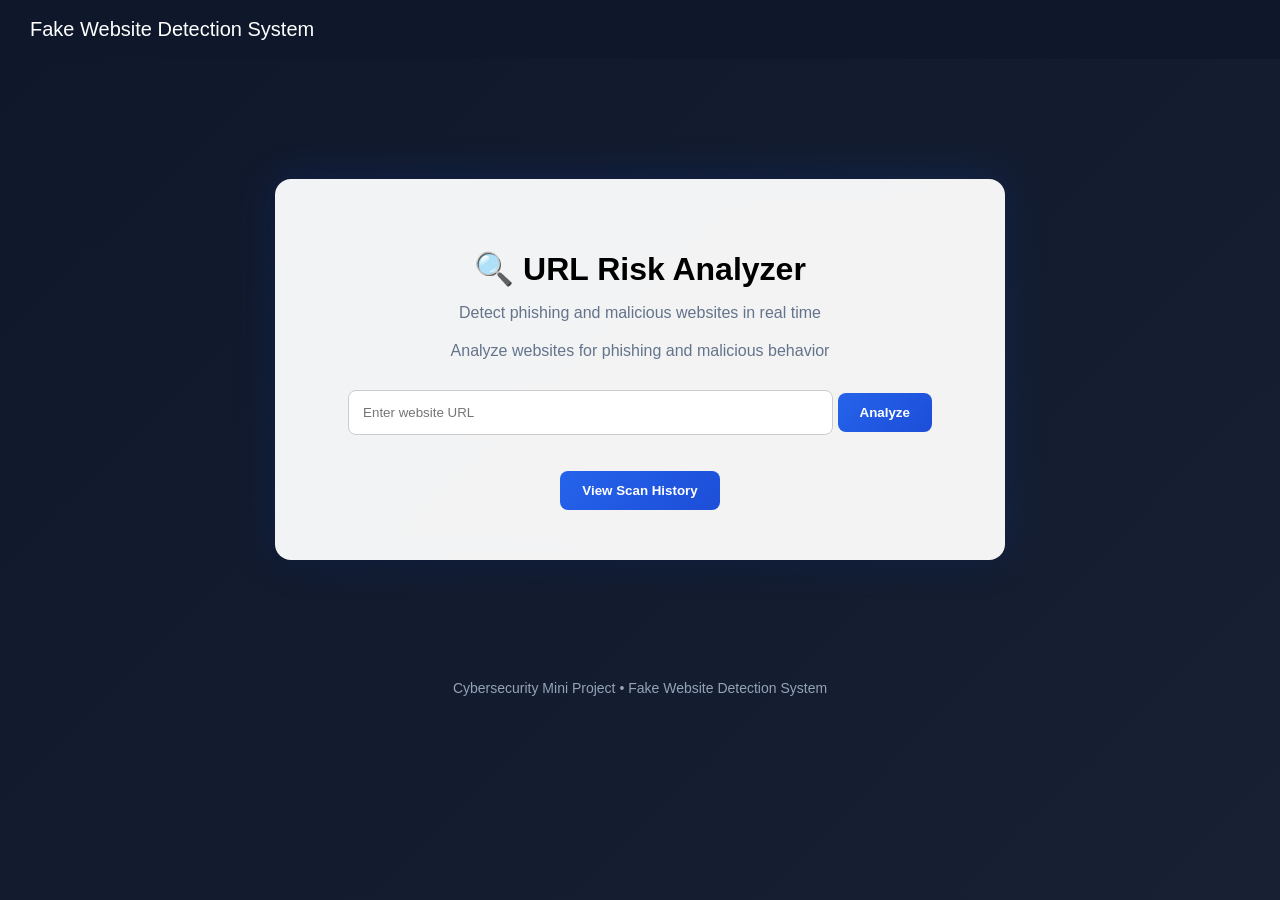
<file: templates/index.html>
<!DOCTYPE html>
<html>
<head>
    <title>Fake Website Detection System</title>
    <link rel="stylesheet" href="/static/style.css">
</head>
<body>

<div class="navbar">
    Fake Website Detection System
</div>

<div class="container center">
    <h1>🔍 URL Risk Analyzer</h1>
    <p style="color:#64748b; margin-bottom:20px;">
    Detect phishing and malicious websites in real time
    </p>
    <p>Analyze websites for phishing and malicious behavior</p>
    <form action="/analyze" method="post">
        <input type="text" name="url" placeholder="Enter website URL" required>
        <button type="submit">Analyze</button>
    </form>
    <br><br>
    <form action="/history">
    <button type="submit">View Scan History</button>
    </form>
</div>

<footer>
Cybersecurity Mini Project • Fake Website Detection System
</footer>
</body>
</html>
</file>
<file: static/style.css>
body {
    margin: 0;
    font-family: Arial, sans-serif;

    background: linear-gradient(135deg, #0f172a, #1e293b, #2563eb);
    background-size: 400% 400%;
    animation: gradientBG 10s ease infinite;
}

@keyframes gradientBG {
    0% { background-position: 0% 50%; }
    50% { background-position: 100% 50%; }
    100% { background-position: 0% 50%; }
}

.navbar{
    background:#0f172a;
    color:white;
    padding:18px 30px;
    font-size:20px;
}

.container {
    max-width: 650px;
    margin: 120px auto;
    padding: 50px 40px;
    border-radius: 16px;

    background: rgba(255, 255, 255, 0.95);
    backdrop-filter: blur(12px);

    box-shadow: 
        0 10px 30px rgba(0,0,0,0.2),
        0 0 40px rgba(37, 99, 235, 0.2);

    text-align: center;
    transition: transform 0.3s ease;
}

.container:hover {
    transform: translateY(-5px);
}

h1{
    margin-bottom:10px;
}

p{
    color:#64748b;
    margin-bottom:30px;
}

input {
    width: 70%;
    padding: 14px;
    border-radius: 8px;
    border: 1px solid #ccc;
    outline: none;
    transition: all 0.3s ease;
}

input:focus{
    border-color:#2563eb;
    box-shadow:0 0 10px rgba(37,99,235,0.4);
}

button {
    padding: 12px 22px;
    border: none;
    border-radius: 8px;
    background: linear-gradient(135deg, #2563eb, #1d4ed8);
    color: white;
    font-weight: bold;
    cursor: pointer;
    transition: all 0.3s ease;
}

button:hover {
    transform: scale(1.05);
    box-shadow: 0 6px 15px rgba(37, 99, 235, 0.4);
}

.safe{
    color:#16a34a;
}

.suspicious{
    color:#f59e0b;
}

.danger{
    color:#dc2626;
}

.progress-bar{
    background:#e5e7eb;
    border-radius:8px;
    height:18px;
    margin:15px 0 25px 0;
}

.progress {
    height: 100%;
    border-radius: 6px;
    transition: width 0.6s ease;
}

.badge{
    display:inline-block;
    padding:8px 16px;
    border-radius:20px;
    font-weight:bold;
    color:white;
    margin-top:10px;
}

.badge-safe{
    background:#16a34a;
}

.badge-warning{
    background:#f59e0b;
}

.badge-danger{
    background:#dc2626;
}

ul{
    margin-top: 15px;
    padding-left: 0;
}

ul li{
    list-style: none;
    background: #f1f5f9;
    padding: 12px;
    margin-bottom: 10px;
    border-radius: 8px;
    text-align: left;
    transition: all 0.2s ease;
}

ul li:hover{
    background: #e2e8f0;
    transform: translateX(5px);
}

table {
    width: 100%;
    border-collapse: collapse;
    margin-top: 20px;
}

th {
    background-color: #1f2937;
    color: white;
    padding: 12px;
}

td {
    padding: 12px;
    border-bottom: 1px solid #ddd;
}

tr:hover {
    background-color: #f9fafb;
}

footer{
    text-align:center;
    margin-top:60px;
    color:#94a3b8;
    font-size:14px;
}
</file>
